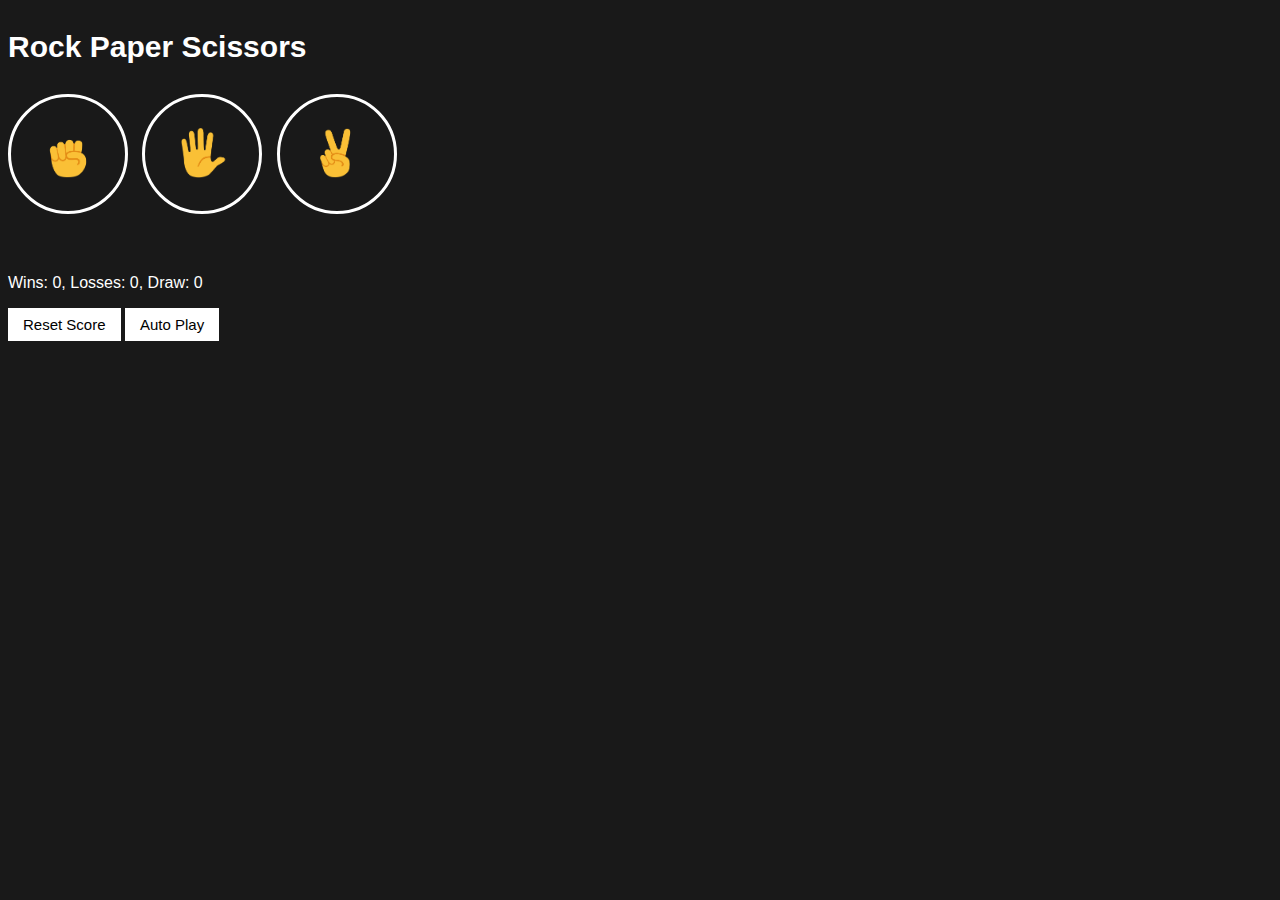
<file: index.html>
<!DOCTYPE html>
<html>
<head>
    <title>Rock Paper Scissors</title>
   <link rel="stylesheet" href="styles/rock-paper-scissors.css">
</head>
<body>
  <p class="title">Rock Paper Scissors</p>

  <button class="move-button js-rock-button">

    <img src="images/rock-emoji.png" class="move-icon">

  </button>

  <button  class="move-button">
   <img src="images/paper-emoji.png" 
    class="move-icon js-paper-button">
  </button >

  <button class="move-button">
    <img src="images/scissors-emoji.png" 
     class="move-icon js-scissors-button">
  </button>


  <p class="js-result result" ></p>
  <p class="js-moves"></p>
  <p class="js-score score"></p>

  <button onclick="
    score.wins = 0;
    score.losses = 0;
    score.draw = 0;
    localStorage.removeItem('score');
    updateScoreElement();
  " class="reset-button">Reset Score</button>

  <button class="auto-play-button js-auto-play-button"
  onclick="
    autoPlay();
  ">Auto Play</button>

  <script src="scripts/rock-paper-scissors.js"> </script>
</body>
</html>
</file>
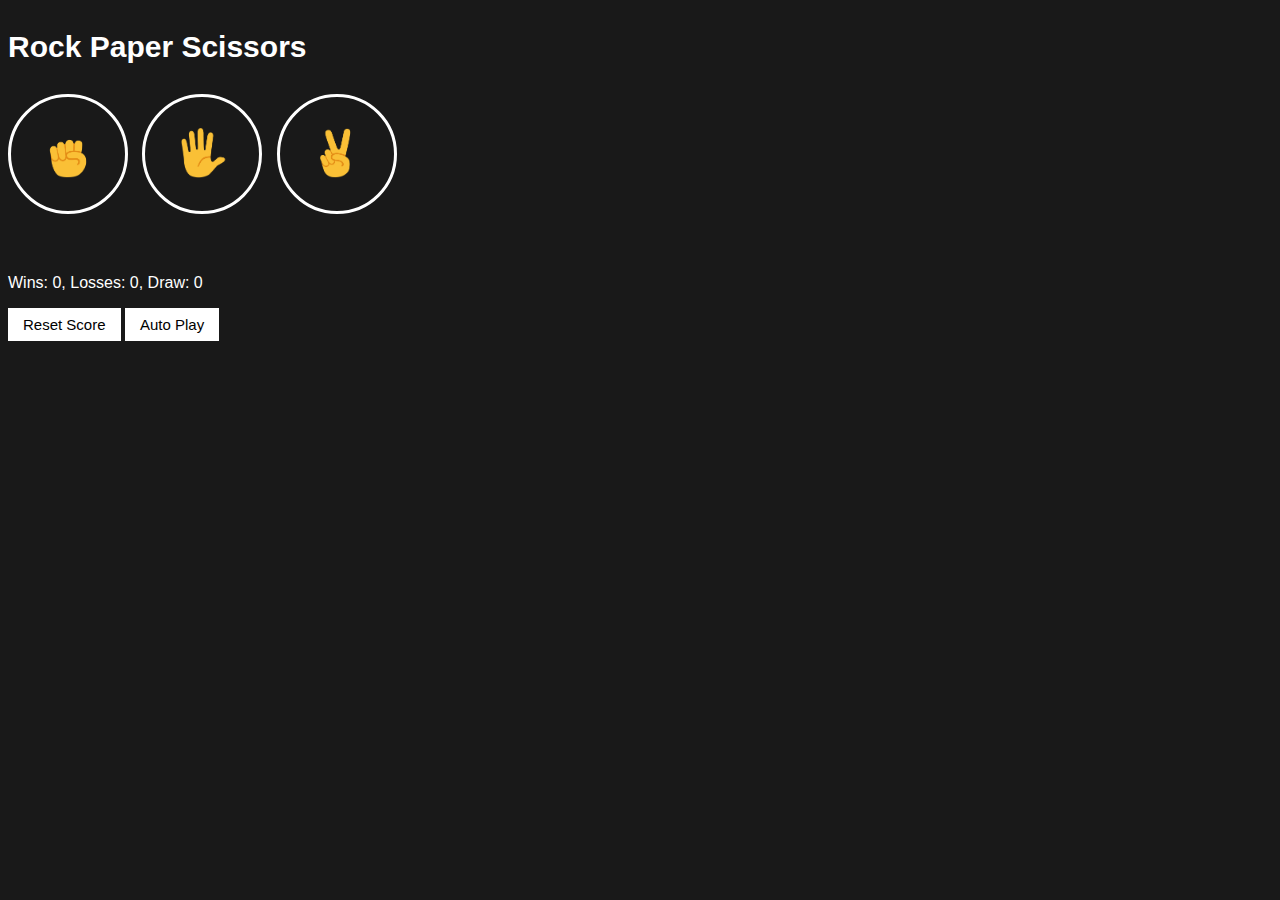
<file: rock-paper-scissors.html>
<!DOCTYPE html>
<html>
<head>
    <title>Rock Paper Scissors</title>
   <link rel="stylesheet" href="styles/rock-paper-scissors.css">
</head>
<body>
  <p class="title">Rock Paper Scissors</p>

  <button class="move-button js-rock-button">

    <img src="images/rock-emoji.png" class="move-icon">

  </button>

  <button  class="move-button">
   <img src="images/paper-emoji.png" 
    class="move-icon js-paper-button">
  </button >

  <button class="move-button">
    <img src="images/scissors-emoji.png" 
     class="move-icon js-scissors-button">
  </button>


  <p class="js-result result" ></p>
  <p class="js-moves"></p>
  <p class="js-score score"></p>

  <button onclick="
    score.wins = 0;
    score.losses = 0;
    score.draw = 0;
    localStorage.removeItem('score');
    updateScoreElement();
  " class="reset-button">Reset Score</button>

  <button class="auto-play-button"
  onclick="
    autoPlay();
  ">Auto Play</button>

  <script src="scripts/rock-paper-scissors.js"> </script>
</body>
</html>
</file>
<file: styles/rock-paper-scissors.css>
body {
  background-color: rgb(25, 25, 25);
  color: white;
  font-family: Arial;
}

.title {
  font-size: 30px;
  font-weight: bold;
}

.move-icon {
  height: 50px;
}

.move-button {
  background-color: transparent;
  border: 3px solid white;
  width: 120px;
  height: 120px;
  border-radius: 60px;
  margin-right: 10px;
  cursor: pointer;
}

.result{
  font-size: 25px;
  font-weight: bold;
  margin-top: 50px;
}

.score{
  margin-top: 60px;
}

.reset-button,
.auto-play-button{
  background-color: white;
  border: none;
  font-size: 15px;
  padding: 8px 15px;
  cursor: pointer;
}
</file>
